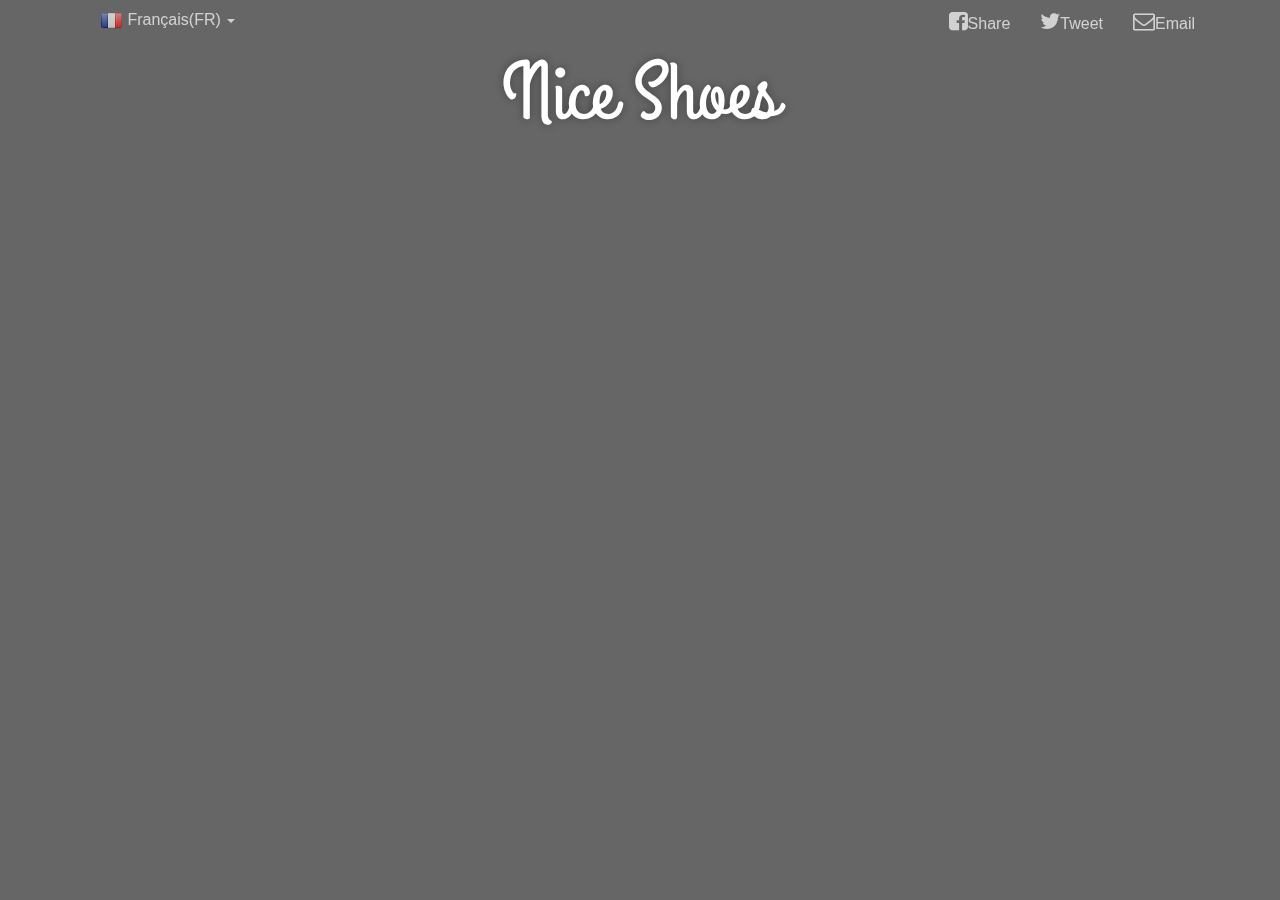
<file: index.html>
<!DOCTYPE html>

<html lang="en">

    <head>

        <title>Nice Shoes Page </title>  


    	<link rel=icon href='favicon-16x16.png'>

    	<script type="text/javascript" src="script.js"></script>
        <script src='script_input.js'></script>


    	<meta charset="utf-8" />

    	<meta http-equiv="X-UA-Compatible" content="IE=edge,chrome=1" />   


        <meta content='width=device-width, initial-scale=1.0, maximum-scale=1.0, user-scalable=0' name='viewport' />

        <meta name="viewport" content="width=device-width" />  



        <!--     bootstrap     -->

        <link href="css/bootstrap.css" rel="stylesheet" />

   
    	<link href="css/coming-sssoon.css" rel="stylesheet" />    


        

        <!--     Fonts     -->

        <link href="https://netdna.bootstrapcdn.com/font-awesome/4.1.0/css/font-awesome.css" rel="stylesheet">

        <link href='https://fonts.googleapis.com/css?family=Grand+Hotel' rel='stylesheet' type='text/css'> 

    </head>



    <body onload = "ip()">

        <nav class="navbar navbar-transparent navbar-fixed-top" role="navigation">  

            <div class="container"> 

                <!-- Brand and toggle get grouped for better mobile display --> 

                <div class="navbar-header"> 

                    <button type="button" class="navbar-toggle" data-toggle="collapse" data-target="#bs-example-navbar-collapse-1"> 

                        <span class="sr-only">Toggle navigation</span> 

                        <span class="icon-bar"></span> 

                        <span class="icon-bar"></span> 

                        <span class="icon-bar"></span> 

                    </button> 

                </div> 

                <!-- Collect the nav links, forms, and other content for toggling --> 

                <div class="collapse navbar-collapse" id="bs-example-navbar-collapse-1"> 

                    <ul class="nav navbar-nav"> 

                        <li class="dropdown"> 

                            <a href="#" class="dropdown-toggle" data-toggle="dropdown">  

                            <img src="images/flags/FR.png"/> Français(FR)  

                                <b class="caret"></b> 

                              </a> 

                            <ul class="dropdown-menu"> 

                                <li><a href="#"><img src="images/flags/DE.png"/> Deutsch</a></li> 

                                <li><a href="#"><img src="images/flags/GB.png"/> English(UK)</a></li> 

                                <li><a href="#"><img src="images/flags/FR.png"/> Français</a></li>

                                <li><a href="#"><img src="images/flags/RO.png"/> Română</a></li> 

                                <li><a href="#"><img src="images/flags/IT.png"/> Italiano</a></li> 

                                <li class="divider"></li>

                                <li><a href="#"><img src="images/flags/ES.png"/> Español <span class="label label-default">soon</span></a></li> 

                                <li><a href="#"><img src="images/flags/BR.png"/> Português <span class="label label-default">soon</span></a></li> 

                                <li><a href="#"><img src="images/flags/JP.png"/> 日本語 <span class="label label-default">soon</span></a></li> 

                                <li><a href="#"><img src="images/flags/TR.png"/> Türkçe <span class="label label-default">soon</span></a></li> 

                            </ul> 

                        </li> 

                    </ul> 

                    <ul class="nav navbar-nav navbar-right"> 

                        <li><a target="_blank"  href="https://www.facebook.com/nice.shoe.54"><i class="fa fa-facebook-square"></i>Share</a></li>

                         <li><a target="_blank"  href="https://twitter.com/NiceShoesOffic1"><i class="fa fa-twitter"></i>Tweet</a></li> 

                         <li><a target="_blank"  href="mailto:niceshoesofficial@gmail.com"><i class="fa fa-envelope-o"></i>Email</a></li> 

                    </ul> 

                </div><!-- /.navbar-collapse --> 

            </div><!-- /.container -->

        </nav>

        

        <!--    Change the image source '/images/default.jpg' with your favourite image.     -->

        <div class="main" style="background-image: url('https://media.giphy.com/media/ijhLl5UuE7yec/giphy.gif')">


            <!--   You can change the black color for the filter with those colors: blue, green, red, orange       -->

            <div class="cover black" data-color="black"></div>

            <div class="container1">

                <h1 class="logo cursive"><a href="index.html">Nice Shoes </a></h1>        

                <div id='content' class="content">

                    <h4 id="main_div" class="motto"></h4>

                    <div class="subscribe">

                        <h5 class="info-text"></h5>

                        <div class="row">

                            <div class="col-md-4 col-md-offset-4 col-sm6-6 col-sm-offset-3 ">

                            </div>
                            <div>
                              <p class="info-text" name ="villeTest" ></p>
                            </div>

                        </div>

                    </div>

                </div>

            </div>
         </div>
     </body>

    <script src="js/jquery-1.10.2.js" type="text/javascript"></script>

    <script src="js/bootstrap.min.js" type="text/javascript"></script>



</html>
</file>
<file: css/coming-sssoon.css>
/*!

 =========================================================
 * Coming Sssoon Page - v1.3.2
 =========================================================
 
 * Product Page: https://www.creative-tim.com/product/coming-sssoon-page
 * Copyright 2017 Creative Tim (http://www.creative-tim.com)
 * Licensed under MIT (https://github.com/creativetimofficial/coming-sssoon-page/blob/master/LICENSE.md)
 
 =========================================================
 
 * The above copyright notice and this permission notice shall be included in all copies or substantial portions of the Software.
 */

body{
    
}
.form-control::-moz-placeholder{
   color: #DDDDDD;
   opacity: 1;
}
.form-control:-moz-placeholder{
   color: #DDDDDD;
   opacity: 1;  
}  
.form-control::-webkit-input-placeholder{
   color: #DDDDDD;
   opacity: 1; 
} 
.form-control:-ms-input-placeholder{
   color: #DDDDDD;
   opacity: 1; 
}
/*     General overwrite     */
a{
    color: #2C93FF;
}
a:hover, a:focus {
    color: #1084FF;
}
a:focus, a:active, 
button::-moz-focus-inner,
input[type="reset"]::-moz-focus-inner,
input[type="button"]::-moz-focus-inner,
input[type="submit"]::-moz-focus-inner,
select::-moz-focus-inner,
input[type="file"] > input[type="button"]::-moz-focus-inner {
    outline : 0;
}

/*           Font Smoothing      */

h1, .h1, h2, .h2, h3, .h3, h4, .h4, h5, .h5, h6, .h6, p, .navbar, .brand, .btn-simple{
    -moz-osx-font-smoothing: grayscale;
    -webkit-font-smoothing: antialiased;
}

/*           Typography          */

h1, .h1, h2, .h2, h3, .h3, h4, .h4{
    font-weight: 400;
    margin: 30px 0 15px;
}

h1, .h1 {
    font-size: 52px;
}
h2, .h2{
    font-size: 36px;
}
h3, .h3{
    font-size: 28px;
    margin: 20px 0 10px;
}
h4, .h4{
    font-size: 22px;
}
h5, .h5 {
    font-size: 16px;
}
h6, .h6{
    font-size: 14px;
    font-weight: bold;
    text-transform: uppercase;
}
p{
    font-size: 16px;
    line-height: 1.6180em;
}
h1 small, h2 small, h3 small, h4 small, h5 small, h6 small, .h1 small, .h2 small, .h3 small, .h4 small, .h5 small, .h6 small, h1 .small, h2 .small, h3 .small, h4 .small, h5 .small, h6 .small, .h1 .small, .h2 .small, .h3 .small, .h4 .small, .h5 .small, .h6 .small {
    color: #999999;
    font-weight: 300;
    line-height: 1;
}
h1 small, h2 small, h3 small, h1 .small, h2 .small, h3 .small {
    font-size: 60%;
}

/*           Animations              */
.form-control, .input-group-addon{
    -webkit-transition: all 300ms linear;
    -moz-transition: all 300ms linear;
    -o-transition: all 300ms linear;
    -ms-transition: all 300ms linear;
    transition: all 300ms linear;
}


.btn{
    border-width: 2px;
    background-color: rgba(0,0,0,.0);
    font-weight: 400;
    opacity: 0.8;
    padding: 8px 16px;
}
.btn-round{
    border-width: 1px;
    border-radius: 30px !important;
    opacity: 0.79;
    padding: 9px 18px;
}
.btn-sm, .btn-xs {
    border-radius: 3px;
    font-size: 12px;
    line-height: 1.5;
    padding: 5px 10px;
}
.btn-xs {
    padding: 1px 5px;
}
.btn-lg{
   border-radius: 6px;
   font-size: 18px;
   font-weight: 400;
   padding: 14px 60px;
}
.btn-wd {
    min-width: 140px;
}
.btn-default{
    color: #777777;
    border-color: #999999
}
.btn-primary {
    color: #3472F7;
    border-color: #3472F7;
}
.btn-info{
     color: #2C93FF;
    border-color: #2C93FF;
}
.btn-success{
    color: #05AE0E;
    border-color: #05AE0E;
}
.btn-warning{
    color: #FF9500;
    border-color: #FF9500;
}
.btn-danger{
    color: #FF3B30;
    border-color: #FF3B30;
}
.btn:hover{
    background-color: rgba(0,0,0,.0);
    opacity: 1;
}
.btn-primary:hover, .btn-primary:focus, .btn-primary:active, .btn-primary.active, .open .dropdown-toggle.btn-primary {
    color: #1D62F0;
    border-color: #1D62F0;
    background-color: rgba(0,0,0,.0);
}
.btn-info:hover, .btn-info:focus, .btn-info:active, .btn-info.active, .open .dropdown-toggle.btn-info {
    color: #1084FF;
    border-color: #1084FF;
    background-color: rgba(0,0,0,.0);
}
.btn-success:hover, .btn-success:focus, .btn-success:active, .btn-success.active, .open .dropdown-toggle.btn-success {
    color: #049F0C;
    border-color: #049F0C;
    background-color: rgba(0,0,0,.0);
}
.btn-warning:hover, .btn-warning:focus, .btn-warning:active, .btn-warning.active, .open .dropdown-toggle.btn-warning {
    color: #ED8D00;
    border-color: #ED8D00;
    background-color: rgba(0,0,0,.0);
}
.btn-danger:hover, .btn-danger:focus, .btn-danger:active, .btn-danger.active, .open .dropdown-toggle.btn-danger {
    color: #EE2D20;
    border-color: #EE2D20;
    background-color: rgba(0,0,0,.0);
}
.btn-default:hover, .btn-default:focus, .btn-default:active, .btn-default.active, .open .dropdown-toggle.btn-default {
    color: #666666;
    border-color: #888888;
    background-color: rgba(0,0,0,.0);
}
.btn:active, .btn.active {
    background-image: none;
    box-shadow: none;
    
}
.btn.disabled, .btn[disabled], fieldset[disabled] .btn {
    opacity: 0.45;
}
.btn-primary.disabled, .btn-primary[disabled], fieldset[disabled] .btn-primary, .btn-primary.disabled:hover, .btn-primary[disabled]:hover, fieldset[disabled] .btn-primary:hover, .btn-primary.disabled:focus, .btn-primary[disabled]:focus, fieldset[disabled] .btn-primary:focus, .btn-primary.disabled:active, .btn-primary[disabled]:active, fieldset[disabled] .btn-primary:active, .btn-primary.disabled.active, .btn-primary.active[disabled], fieldset[disabled] .btn-primary.active {
    background-color: rgba(0, 0, 0, 0);
    border-color: #3472F7;
}
.btn-info.disabled, .btn-info[disabled], fieldset[disabled] .btn-info, .btn-info.disabled:hover, .btn-info[disabled]:hover, fieldset[disabled] .btn-info:hover, .btn-info.disabled:focus, .btn-info[disabled]:focus, fieldset[disabled] .btn-info:focus, .btn-info.disabled:active, .btn-info[disabled]:active, fieldset[disabled] .btn-info:active, .btn-info.disabled.active, .btn-info.active[disabled], fieldset[disabled] .btn-info.active {
    background-color: rgba(0, 0, 0, 0);
    border-color: #2C93FF;
}
.btn-success.disabled, .btn-success[disabled], fieldset[disabled] .btn-success, .btn-success.disabled:hover, .btn-success[disabled]:hover, fieldset[disabled] .btn-success:hover, .btn-success.disabled:focus, .btn-success[disabled]:focus, fieldset[disabled] .btn-success:focus, .btn-success.disabled:active, .btn-success[disabled]:active, fieldset[disabled] .btn-success:active, .btn-success.disabled.active, .btn-success.active[disabled], fieldset[disabled] .btn-success.active {
    background-color: rgba(0, 0, 0, 0);
    border-color: #05AE0E;
}
.btn-danger.disabled, .btn-danger[disabled], fieldset[disabled] .btn-danger, .btn-danger.disabled:hover, .btn-danger[disabled]:hover, fieldset[disabled] .btn-danger:hover, .btn-danger.disabled:focus, .btn-danger[disabled]:focus, fieldset[disabled] .btn-danger:focus, .btn-danger.disabled:active, .btn-danger[disabled]:active, fieldset[disabled] .btn-danger:active, .btn-danger.disabled.active, .btn-danger.active[disabled], fieldset[disabled] .btn-danger.active {
    background-color: rgba(0, 0, 0, 0);
    border-color: #FF3B30;
}
.btn-warning.disabled, .btn-warning[disabled], fieldset[disabled] .btn-warning, .btn-warning.disabled:hover, .btn-warning[disabled]:hover, fieldset[disabled] .btn-warning:hover, .btn-warning.disabled:focus, .btn-warning[disabled]:focus, fieldset[disabled] .btn-warning:focus, .btn-warning.disabled:active, .btn-warning[disabled]:active, fieldset[disabled] .btn-warning:active, .btn-warning.disabled.active, .btn-warning.active[disabled], fieldset[disabled] .btn-warning.active {
    background-color: rgba(0, 0, 0, 0);
    border-color: #FF9500;
}


/*           Buttons fill .btn-fill           */
.btn-fill{
    color: #FFFFFF;
    opacity: 1;
}
.btn-fill:hover, .btn-fill:active, .btn-fill:focus{
    color: #FFFFFF;
}
.btn-default.btn-fill{
    background-color: #999999;
    border-color: #999999
}
.btn-primary.btn-fill{
    background-color: #3472F7;
    border-color: #3472F7;
}
.btn-info.btn-fill{
    background-color: #2C93FF;
    border-color: #2C93FF;
}
.btn-success.btn-fill{
    background-color: #05AE0E;
    border-color: #05AE0E;
}
.btn-warning.btn-fill{
   background-color: #FF9500;
   border-color: #FF9500;
}
.btn-danger.btn-fill{
    background-color: #FF3B30;
    border-color: #FF3B30;
}
.btn-default.btn-fill:hover, .btn-default.btn-fill:focus, .btn-default.btn-fill:active, .btn-default.btn-fill.active, .open .dropdown-toggle.btn-fill.btn-default {
    background-color: #888888;
    border-color: #888888;
}
.btn-primary.btn-fill:hover, .btn-primary.btn-fill:focus, .btn-primary.btn-fill:active, .btn-primary.btn-fill.active, .open .dropdown-toggle.btn-primary.btn-fill{
    border-color: #1D62F0;
    background-color: #1D62F0;
}
.btn-info.btn-fill:hover, .btn-info.btn-fill:focus, .btn-info.btn-fill:active, .btn-info.btn-fill.active, .open .dropdown-toggle.btn-info.btn-fill {
    background-color: #1084FF;
    border-color: #1084FF;
}
.btn-success.btn-fill:hover, .btn-success.btn-fill:focus, .btn-success.btn-fill:active, .btn-success.btn-fill.active, .open .dropdown-toggle.btn-fill.btn-success {
    background-color: #049F0C;
    border-color: #049F0C;
}
.btn-warning.btn-fill:hover, .btn-warning.btn-fill:focus, .btn-warning.btn-fill:active, .btn-warning.btn-fill.active, .open .dropdown-toggle.btn-fill.btn-warning {
    background-color: #ED8D00;
    border-color: #ED8D00;
}
.btn-danger.btn-fill:hover, .btn-danger.btn-fill:focus, .btn-danger.btn-fill:active, .btn-danger.btn-fill.active, .open .dropdown-toggle.btn-danger.btn-fill {
    background-color: #EE2D20;
    border-color: #EE2D20;
}

/*          End Buttons fill          */

.btn-simple{
    font-weight: 600;
    border: 0;
    padding: 10px 18px;
}
.btn-simple.btn-xs{
    padding: 3px 5px;
}
.btn-simple.btn-sm{
    padding: 7px 10px;
}
.btn-simple.btn-lg{
   padding: 16px 60px;
}
.btn-round.btn-xs{
    padding: 2px 5px;
}
.btn-round.btn-sm{
    padding: 6px 10px;
}
.btn-round.btn-lg{
    padding: 15px 60px;
}


/*             Inputs               */
.form-control {
    background-color: #FFFFFF;
    border: 1px solid #E3E3E3;
    border-radius: 4px;
    box-shadow: none;
    color: #444444;
    height: 38px;
    padding: 6px 16px;
}

.form-control:focus {
    background-color: #FFFFFF;
    border: 1px solid #9A9A9A;
    box-shadow: none;
    outline: 0 none;
}
.form-control + .form-control-feedback{
    border-radius: 6px;
    font-size: 14px;
    padding: 0 12px 0 0;
    position: absolute;
    right: 25px;
    top: 13px;
    vertical-align: middle;
}
.form-control.transparent{
    background-color: rgba(255, 255, 255, 0.07);
    border: 1px solid rgba(238, 238, 238, 0.27);
    color: #FFFFFF;
}
.form-control.transparent:focus{
    border-color: #FFFFFF;
    
}
.input-lg{
    height: 56px;
    padding: 10px 16px;
}

/*           Navigation Bar             */
.navbar{
    border: 0 none;
    transition: all 0.4s;
    -webkit-transition: all 0.4s;
    font-size: 16px;
}
.navbar-default {
    background-color: #D9D9D9;
    
}
.navbar .navbar-brand {
    font-weight: 600;
    margin-top: 5px;
    margin-bottom: 5px;
    font-size: 20px;
}
.navbar-nav > li > a {
    margin-top: 13px;
    margin-bottom: 13px;
    padding-bottom: 12px;
    padding-top: 12px;
    font-size: 16px;
}
.navbar-nav > li > a [class^="fa"]{
    font-size: 22px;
}
.navbar-brand{
    padding: 20px 15px;
}

.navbar .btn{
    margin-top: 8px;
    margin-bottom: 8px;
}
.navbar-default:not(.navbar-transparent) {
    background-color: rgba(255, 255, 255, 0.96);
    border-bottom: 1px solid rgba(0, 0, 0, 0.1);
}
.navbar-transparent{
    padding-top: 15px;
    background-color: rgba(0,0,0,.0);
}
.navbar-transparent .navbar-brand, [class*="navbar-ct"] .navbar-brand{
    color: #FFFFFF;
    opacity: 0.95;
}
.navbar-transparent .navbar-brand:hover, .navbar-transparent .navbar-brand:focus {
    background-color: rgba(0, 0, 0, 0);
    color: #5E5E5E;
}
.navbar-transparent .nav .caret{
    border-bottom-color: #FFFFFF;
    border-top-color: #FFFFFF;
}
.navbar-transparent .navbar-nav > li > a, [class*="navbar-ct"] .navbar-nav > li > a{
    color: #FFFFFF;
    border-color: #FFFFFF;
    opacity: 0.7;
}
.navbar-transparent .navbar-brand:hover, .navbar-transparent .navbar-brand:focus, [class*="navbar-ct"] .navbar-brand:hover, [class*="navbar-ct"] .navbar-brand:focus {
    background-color: rgba(0, 0, 0, 0);
    color: #FFFFFF;
    opacity: 1;
}
.navbar-default .navbar-nav > .active > a, .navbar-default .navbar-nav > .active > a:hover, .navbar-default .navbar-nav > .active > a:focus, .navbar-default .navbar-nav > li > a:hover, .navbar-default .navbar-nav > li > a:focus {
    background-color: rgba(255, 255, 255, 0);
    border-radius: 3px;
    color: #2C93FF;
    opacity: 1;
}
.navbar-default .navbar-nav > .dropdown > a:hover .caret, .navbar-default .navbar-nav > .dropdown > a:focus .caret {
    border-bottom-color: #2C93FF;
    border-top-color: #2C93FF;
}
.navbar-default .navbar-nav > .open > a, .navbar-default .navbar-nav > .open > a:hover, .navbar-default .navbar-nav > .open > a:focus{
    background-color: rgba(255, 255, 255, 0);
    color: #2C93FF;
}
.navbar-transparent .navbar-nav > .active > a, .navbar-transparent .navbar-nav > .active > a:hover, .navbar-transparent .navbar-nav > .active > a:focus, .navbar-transparent .navbar-nav > li > a:hover, .navbar-transparent .navbar-nav > li > a:focus, [class*="navbar-ct"] .navbar-nav > .active > a, [class*="navbar-ct"] .navbar-nav > .active > a:hover, [class*="navbar-ct"] .navbar-nav > .active > a:focus, [class*="navbar-ct"] .navbar-nav > li > a:hover, [class*="navbar-ct"] .navbar-nav > li > a:focus {
    background-color: rgba(255, 255, 255, 0);
    border-radius: 3px;
    color: #FFFFFF;
    opacity: 1;
}
.navbar-transparent .navbar-nav > .dropdown > a .caret, [class*="navbar-ct"] .navbar-nav > .dropdown > a .caret{
    border-bottom-color: #FFFFFF;
    border-top-color: #FFFFFF;
}
.navbar-transparent .navbar-nav > .dropdown > a:hover .caret, .navbar-transparent .navbar-nav > .dropdown > a:focus .caret {
    border-bottom-color: #FFFFFF;
    border-top-color: #FFFFFF;
}
.navbar-transparent .navbar-nav > .open > a, .navbar-transparent .navbar-nav > .open > a:hover, .navbar-transparent .navbar-nav > .open > a:focus {
    background-color: rgba(255, 255, 255, 0);
    color: #FFFFFF;
    opacity: 1;
}
.navbar .btn{
    font-size: 16px;
    margin-top: 13px;
    margin-bottom: 13px;
}
.navbar .btn-default{
    color: #777777;
    border-color: #777777;
}
.navbar-default:not(.navbar-transparent) .btn-default:hover{
    color: #2C93FF;
    border-color: #2C93FF;
}
.navbar-transparent .btn-default, [class*="navbar-ct"] .btn-default{
    color: #FFFFFF;
    border-color: #FFFFFF;
}
[class*="navbar-ct"] .btn-default.btn-fill{
    color: #777777;
    background-color: #FFFFFF;
    opacity: 0.9;
}
[class*="navbar-ct"] .btn-default.btn-fill:hover, [class*="navbar-ct"] .btn-default.btn-fill:focus, [class*="navbar-ct"] .btn-default.btn-fill:active, [class*="navbar-ct"] .btn-default.btn-fill.active, [class*="navbar-ct"] .open .dropdown-toggle.btn-fill.btn-default{
    border-color: #FFFFFF;
    opacity: 1;
}
.navbar-form{
    box-shadow: none;
}
.navbar-form .form-control{
    background-color: rgba(244, 244, 244, 0);
    border-radius: 0;
    border:0;
    height: 22px;
    padding: 0;
    font-size: 16px;
    line-height: 20px;
    color: #777777;
}
.navbar-transparent .navbar-form .form-control, [class*="navbar-ct"] .navbar-form .form-control{
    color: #FFFFFF;
    border: 0;
    border-bottom: 1px solid rgba(255,255,255,.6);
}

.navbar .label{
    background-color: #FFFFFF;
    border: 1px solid #DDDDDD;
    color: #BBBBBB;
    text-transform: uppercase;
}
.dropdown-menu > li > a {
/*     border-bottom: 1px solid #DDDDDD; */
    padding: 6px 15px;
    color: #777777;
}
.dropdown-menu > li:first-child > a{
    border-radius: 10px 10px 0 0;
    padding-top: 12px;
}
.dropdown-menu > li:last-child > a{
    border-bottom: 0 none;
    border-radius: 0 0 10px 10px;
    padding-bottom: 12px;
}
.dropdown-menu > li > a:hover, .dropdown-menu > li > a:focus {
    background-color: #FFFFFF;
    color: #333333;
    opacity: 1;
    text-decoration: none;
}
.dropdown-menu > li > a img{
    margin-right: 5px;
}
.dropdown-menu .divider {
    background-color: #E5E5E5;
    height: 1px;
    margin: 8px 15px;
    overflow: hidden;
}

.navbar-toggle{
    margin-top: 19px;
    margin-bottom: 19px;
    border: 0;
}
.navbar-toggle .icon-bar {
    background-color: #FFFFFF;
}
.navbar-collapse, .navbar-form {
    border-color: rgba(0, 0, 0, 0);
}
.navbar-default .navbar-toggle:hover, .navbar-default .navbar-toggle:focus {
    background-color: rgba(0,0,0,0);
}


@media (min-width: 768px){
    .navbar-form {
        margin-top: 21px;
        margin-bottom: 21px;
        padding-left: 5px;
        padding-right: 5px;
    }
    .navbar-nav > li > .dropdown-menu, .dropdown-menu{
        display: block;
        margin: 0;
        padding: 0;
        z-index: 9000;
        position: absolute;
        -webkit-border-radius: 10px;
        box-shadow: 1px 2px 3px rgba(0, 0, 0, 0.125);
        border-radius: 10px;
        -webkit-box-sizing: border-box;
        -moz-box-sizing: border-box;
        box-sizing: border-box;
        opacity: 0;
        -ms-filter: "alpha(opacity=0)";
        -webkit-filter: alpha(opacity=0);
        -moz-filter: alpha(opacity=0);
        -ms-filter: alpha(opacity=0);
        -o-filter: alpha(opacity=0);
        filter: alpha(opacity=0);
        -webkit-transform: scale(0);
        -moz-transform: scale(0);
        -o-transform: scale(0);
        -ms-transform: scale(0);
        transform: scale(0);
        -webkit-transition: all 300ms cubic-bezier(0.34, 1.61, 0.7, 1);
        -moz-transition: all 300ms cubic-bezier(0.34, 1.61, 0.7, 1);
        -o-transition: all 300ms cubic-bezier(0.34, 1.61, 0.7, 1);
        -ms-transition: all 300ms cubic-bezier(0.34, 1.61, 0.7, 1);
        transition: all 300ms cubic-bezier(0.34, 1.61, 0.7, 1);
    
    }
    .navbar-nav > li.open > .dropdown-menu, .open .dropdown-menu{
        -webkit-transform-origin: 29px -50px;
        -moz-transform-origin: 29px -50px;
        -o-transform-origin: 29px -50px;
        -ms-transform-origin: 29px -50px;
        transform-origin: 29px -50px;
        -webkit-transform: scale(1);
        -moz-transform: scale(1);
        -o-transform: scale(1);
        -ms-transform: scale(1);
        transform: scale(1);
        opacity: 1;
        -ms-filter: none;
        -webkit-filter: none;
        -moz-filter: none;
        -ms-filter: none;
        -o-filter: none;
        filter: none;
    }
    .dropdown-menu:before{
        border-bottom: 11px solid rgba(0, 0, 0, 0.2);
        border-left: 11px solid rgba(0, 0, 0, 0);
        border-right: 11px solid rgba(0, 0, 0, 0);
        content: "";
        display: inline-block;
        position: absolute;
        left: 100%;
        margin-left: -60%;
        top: -11px;
    }
    .dropdown-menu:after {
        border-bottom: 11px solid #FFFFFF;
        border-left: 11px solid rgba(0, 0, 0, 0);
        border-right: 11px solid rgba(0, 0, 0, 0);
        content: "";
        display: inline-block;
        position: absolute;
        left: 100%;
        margin-left: -60%;
        top: -10px;
    }
    
}

@media (max-width: 768px){ 
    .navbar-transparent{
        padding-top: 0px;
        background-color: rgba(0, 0, 0, 0.75);
    }
    .navbar-transparent .navbar-collapse.in .navbar-nav .open .dropdown-menu > li > a:hover, .navbar-transparent .navbar-collapse.in .navbar-nav .open .dropdown-menu > li > a:focus, .navbar-transparent .dropdown-menu > li > a:hover, .navbar-transparent .dropdown-menu > li > a:focus, [class*="navbar-ct"] .dropdown-menu > li > a:hover, [class*="navbar-ct"] .dropdown-menu > li > a:focus{
        color: #FFFFFF;
        background-color: rgba(0,0,0,0);
        opacity: 1;
    }
    .navbar-transparent .navbar-collapse.in .navbar-nav .open .dropdown-menu > li > a, [class*="navbar-ct"] .dropdown-menu > li > a {
        color: #FFFFFF;
        opacity: 0.8;
    }
    .nav .open > a, .nav .open > a:hover, .nav .open > a:focus {
        background-color: rgba(0,0,0,0);
        border-color: #428BCA;
    }
    .navbar-collapse{
        text-align: center;
    }
    .navbar-collapse .navbar-form {
        width: 170px;
        margin: 0 auto;
    }
    .navbar-transparent .dropdown-menu .divider{
        background-color: #434343;
    }
    
}
.modal-backdrop.in {
    opacity: 0.25;
}


.main{
    background-position: center center;
    background-size: cover;
    height: auto;
    left: 0;
    min-height: 100%;
    min-width: 100%;
    position: absolute;
    top: 0;
    width: auto;
}
.cover{
    position: fixed;
    opacity: 1;
    background-color: rgba(0,0,0,.6);
    left: 0px;
    top: 0px;
    width: 100%;
    height: 100%;
    z-index: 1;
}
.cover.black{
    background-color: rgba(0,0,0,.6);
}
.cover.blue{
    background-color: rgba(5, 31, 60, 0.6);
}
.cover.green{
    background-color: rgba(3, 28, 7, 0.6);
}
.cover.orange{
    background-color: rgba(37, 28, 5, 0.6);
}
.cover.red{
    background-color: rgba(35, 3, 2, 0.66);
}

.blur{
  opacity:0;
}

.logo-container{
    left: 50px;
    position: absolute;
    top: 20px;
     z-index: 3;
}
.logo-container .logo{
    overflow: hidden;
    border-radius: 50%;
    border: 1px solid #333333;
    width: 60px; 
    float: left;
}
.logo-container .brand{
    font-size: 18px;
    color: #FFFFFF;
    line-height: 20px;
    float: left;
    margin-left: 10px;
    margin-top: 10px;
    width: 60px
}
.main .logo{
    color: #FFFFFF;
    font-size: 56px;
    font-weight: 300;
    position: relative;
    text-align: center;
    text-shadow: 0 0 10px rgba(0, 0, 0, 0.33);
    margin-top: 150px;
    z-index: 3;
}
.main .logo.cursive{
    font-family: 'Grand Hotel',cursive;
    font-size: 82px;
    
}
.main .content{
    position: relative;
    z-index: 4;
}
.main .motto{
    min-height: 140px;
}
.main .motto, .main .subscribe .info-text{
    font-size: 28px;
    color: #FFFFFF;
    text-shadow: 0 1px 4px rgba(0, 0, 0, 0.33);
    text-align: center;
    margin-top: 50px;
    
}
.main .subscribe .info-text{
    font-size: 18px;
    margin-bottom: 30px;
}
#video_background {
    position: fixed;
    top: 0px;
    right: 0px;
    min-width: 100%;
    min-height: 100%;
    width: auto;
    height: auto;
    z-index: 1;
    overflow: hidden;
    background-image: url('../images/video_bg.png');
    background-position: center center;
    background-size: cover;

}
#video_pattern {
    position: fixed;
    opacity: 0.6;
    background-color: rgba(0,0,0,.45);
    left: 0px;
    top: 0px;
    width: 100%;
    height: 100%;
    z-index: 1;
}

.footer{
    position: relative;
    bottom: 20px;
    right: 0px;
    width: 100%;
    color: #AAAAAA;
    z-index: 4;
    text-align: right;
    margin-top: 50px;
}
.footer a{
    color: #FFFFFF;
}
.footer .heart{
    color: #FF3B30;
}

@media (min-width:219px){        
    .main .subscribe .form-group{
        width: auto;
    }   
    .main .subscribe .form-inline .btn{
        width: 100%;
    }   
}
@media (min-width:768px){        
    .main .subscribe .form-inline .btn{
        width: auto;
    }   
}
@media (min-width:991px){        
    .main .subscribe .form-group{
        width: 190px;
    }   
    .footer{
        position: fixed;
        bottom: 20px;
    }
}
@media (min-width:1200px){        
    .main .subscribe .form-group{
        width: 250px;
    }   
}




/*          For demo purpose         */



.fixed-plugin{
    position: fixed;
    top:0px;
    right: 50px;
    z-index: 1031;
}
.fixed-plugin .fa-cog{
    color: #FFFFFF;
    background-color: rgba(0,0,0,.2);
    padding: 10px;
    border-radius: 0 0 6px 6px;
}
.fixed-plugin .dropdown-menu{
    right: 0;
    left: auto;
}
.fixed-plugin .dropdown-menu:after, .fixed-plugin .dropdown-menu:before{
    right: 10px;
    margin-left: auto;
    left: auto;
}
.fixed-plugin .fa-circle-thin{
    color: #FFFFFF;
}
.fixed-plugin .active .fa-circle-thin{
    color: #00bbff;
}
.fixed-plugin .dropdown-menu > li > a{
    padding-left: 10px;
    padding-right: 10px;
}

.fixed-plugin .dropdown-menu > .active > a, .fixed-plugin .dropdown-menu > .active > a:hover, .fixed-plugin .dropdown-menu > .active > a:focus{
    background: none;
    color: #777777;
}
.fixed-plugin img{
    border-radius: 6px;
    width: 150px;
    max-height: 65px;
    border: 4px solid #FFFFFF;

}
.fixed-plugin .active img, .fixed-plugin a:hover img{
    border-color: #00bbff;
}

.fixed-plugin .btn{
    margin: 10px 15px 0;
    color: #FFFFFF;
}
.fixed-plugin .btn:hover{
    color: #FFFFFF;
}
.fixed-plugin .badge{
    border: 3px solid #FFFFFF;
    border-radius: 50%;
    cursor: pointer;
    display: inline-block;
    height: 23px;
    margin-right: 5px;
    position: relative;
    top: 5px;
    width: 23px;
}
.fixed-plugin .badge.active, .fixed-plugin .badge:hover{
    border-color: #00bbff;
}
.fixed-plugin .badge-black{
    background-color: #333333;
}
.fixed-plugin .badge-blue{
    background-color: #2C93FF;
}
.fixed-plugin .badge-green{
    background-color: #05AE0E;
}
.fixed-plugin .badge-orange{
    background-color: #FF9500;
}
.fixed-plugin .badge-red{
    background-color: #FF3B30;
}

@media (max-width:768px){
    .fixed-plugin{
        top: 80px;
        right: 0px;
    }
    .main .container{
        margin-bottom: 50px;
    }
    #video_background{
        display: none;
    }

}
</file>
